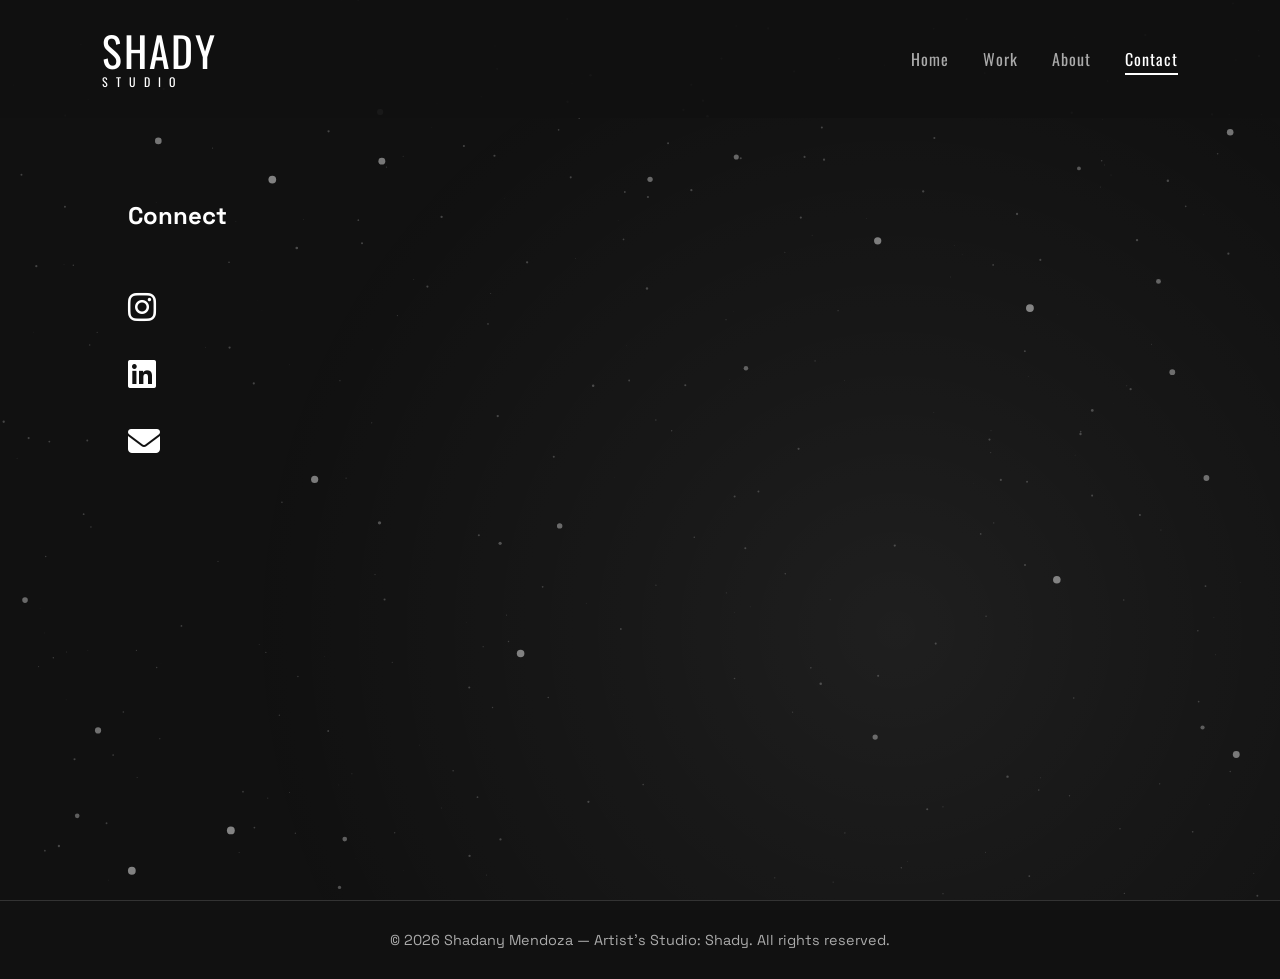
<file: contact.html>
<!DOCTYPE html>
<html lang="en">
<head>
<meta charset="UTF-8">
<title>Shadany Mendoza — Creative Studio</title>
<meta name="viewport" content="width=device-width, initial-scale=1.0">

<!-- Fonts -->
<link href="https://fonts.googleapis.com/css2?family=Space+Grotesk:wght@400;600&family=Oswald:wght@400;600&display=swap" rel="stylesheet">

<!-- Font Awesome -->
<link rel="stylesheet" href="https://cdnjs.cloudflare.com/ajax/libs/font-awesome/6.4.0/css/all.min.css">

<link rel="stylesheet" href="assets/css/style.css">
<script src="assets/js/script.js" defer></script>
</head>

<body>

<div class="texture"></div>
<div class="grain"></div>

<div class="art-corner">
<canvas id="particleCanvas"></canvas>
</div>

<header class="header">
  <div class="logo">
    <span class="logo-main">SHADY</span>
    <span class="logo-sub">STUDIO</span>
  </div>

  <nav>
    <a href="index.html">Home</a>
    <a href="work.html">Work</a>
    <a href="about.html">About</a>
    <a href="contact.html" class="active">Contact</a>
  </nav>
</header>

<section class="page">

    <h1 class="section-title reveal">Connect</h1>

    <div class="contact-icons reveal">

        <div class="contact-item">
            <i class="fab fa-instagram"></i>
            <a class="contact-info"
               href="https://www.instagram.com/tony.clare.art/"
               target="_blank"
               rel="noopener">
               Instagram
            </a>
        </div>

        <div class="contact-item">
            <i class="fab fa-linkedin"></i>
            <a class="contact-info"
               href="https://www.linkedin.com/in/shadany-mendoza-2b21a3289/"
               target="_blank"
               rel="noopener">
               LinkedIn
            </a>
        </div>

        <div class="contact-item">
            <i class="fas fa-envelope"></i>
            <a class="contact-info"
               href="mailto:shadany.pmg@gmail.com?subject=Project%20Inquiry&body=Hello%20Shadany,%20I%20would%20like%20to%20talk%20about%20a%20project.">
               Email Me
            </a>
        </div>

    </div>

</section>

<footer class="site-footer">
<p>&copy; 2026 Shadany Mendoza — Artist's Studio: Shady. All rights reserved.</p>
</footer>

</body>
</html>
</file>
<file: assets/css/style.css>
/* ============================= */
/* RESET */
/* ============================= */

*{
margin:0;
padding:0;
box-sizing:border-box;
}

/* ============================= */
/* BODY */
/* ============================= */

body{
background:#111;
color:#fff;
font-family:'Space Grotesk',sans-serif;
overflow-x:hidden;
opacity:0;
animation:fadeIn 1.2s ease forwards;
transition:background .6s ease,opacity .5s ease;
}

body.fade-out{opacity:0;}

@keyframes fadeIn{
to{opacity:1;}
}

/* ============================= */
/* TEXTURE + GRAIN */
/* ============================= */

.texture{z-index:0;}
.grain{z-index:1;}

/* ============================= */
/* HEADER */
/* ============================= */

body.lightbox-open .header{
display:none;
}

.header{
display:flex;
justify-content:space-between;
align-items:center;
padding:30px 8%;
position:fixed;
width:100%;
top:0;
left:0;
background:rgba(17,17,17,.9);
backdrop-filter:blur(8px);
z-index:20;
}

.logo{
font-family:"Oswald",sans-serif;
display:flex;
flex-direction:column;
align-items:flex-start;
line-height:1;
position:relative;
overflow:hidden;
}

/* SHADY */
.logo-main{
font-size:2.6rem;
letter-spacing:2px;
opacity:0;
transform:translateY(15px);
animation:shadyReveal .6s ease forwards;
animation-delay:.2s;   /* change this */
}

/* STUDIO */
.logo-sub{
font-size:.75rem;
letter-spacing:8px;
margin-top:4px;
opacity:0;
transform:translateY(-15px);
animation:studioReveal .7s ease forwards;
animation-delay:.6s;
}

/* Glow sweep layer */
.logo::after{
animation:logoGlow 1.4s ease forwards;
animation-delay:1.4s;
content:"";
position:absolute;
top:0;
left:-120%;
width:120%;
height:100%;

background:linear-gradient(
120deg,
transparent 0%,
rgba(255,255,255,.15) 40%,
rgba(255,255,255,.6) 50%,
rgba(255,255,255,.15) 60%,
transparent 100%
);

transform:skewX(-20deg);
animation:logoGlow 1.4s ease forwards;
animation-delay:1.1s;
}

/* SHADY reveal */
@keyframes shadyReveal{
to{
opacity:1;
transform:translateY(0);
}
}

/* STUDIO slide in */
@keyframes studioReveal{
to{
opacity:1;
transform:translateY(0);
}
}

/* Glow sweep */
@keyframes logoGlow{
0%{
left:-120%;
}
100%{
left:120%;
}
}

/* Logo reveal animation */
@keyframes logoReveal{
to{
opacity:1;
transform:translateY(0);
}
}

nav a{
margin-left:30px;
text-decoration:none;
color:#aaa;
font-family:'Oswald',sans-serif;
letter-spacing:1px;
transition:.3s ease;
}

nav a:hover,
nav a.active{color:#fff;}

nav a.active{
border-bottom:2px solid #fff;
padding-bottom:2px;
}
/* FLOATING RECTANGLES */
.floating-art {
  position: fixed; 
  top: 0;
  width: 120px;
  height: 100vh;
  background: rgba(20,20,20,0.35);
  display: flex;
  align-items: center;
  overflow: hidden;
  z-index: 50;
}

.floating-art.left { left: 0; }
.floating-art.right { right: 0; }

.art-stream {
  display: flex;
  flex-direction: column;
  gap: 40px;
  white-space: nowrap;
}

/* WORD STYLES */
.art-stream span {
  color: #ccc;
  display: inline-block;
  opacity: 0.65;
  transform: translateX(0);
}

/* Hierarchy Classes */
.big { font-size: clamp(1.4rem, 2vw, 2rem); }
.small { font-size: clamp(0.8rem, 1vw, 1rem); }
.bold { font-weight: 700; }
.italic { font-style: italic; }

/* stagger word starting positions */
.art-stream span:nth-child(1){animation-delay:-2s;}
.art-stream span:nth-child(2){animation-delay:-4s;}
.art-stream span:nth-child(3){animation-delay:-6s;}
.art-stream span:nth-child(4){animation-delay:-8s;}
.art-stream span:nth-child(5){animation-delay:-10s;}
.art-stream span:nth-child(6){animation-delay:-12s;}
.art-stream span:nth-child(7){animation-delay:-14s;}
.art-stream span:nth-child(8){animation-delay:-16s;}
.art-stream span:nth-child(9){animation-delay:-18s;}
.art-stream span:nth-child(10){animation-delay:-20s;}
.art-stream span:nth-child(11){animation-delay:-18s;}
.art-stream span:nth-child(12){animation-delay:-16s;}
.art-stream span:nth-child(13){animation-delay:-14s;}
.art-stream span:nth-child(14){animation-delay:-12s;}
.art-stream span:nth-child(15){animation-delay:-10s;}

.slow { animation-duration: 10s; }
.medium { animation-duration: 12s; }
.fast { animation-duration: 15s; }

/* Left rectangle: move words left → right */
.floating-art.left .art-stream span {
  animation-name: moveLeftRight;
  animation-timing-function: linear;
  animation-iteration-count: infinite;
}

/* Right rectangle: move words right → left */
.floating-art.right .art-stream span {
  animation-name: moveRightLeft;
  animation-timing-function: linear;
  animation-iteration-count: infinite;
}

/* KEYFRAMES */
@keyframes moveLeftRight{
  0% { transform: translateX(-40px); }
  50% { transform: translateX(20px); }
  100% { transform: translateX(60px); }
}

@keyframes moveRightLeft{
  0% { transform: translateX(40px); }
  50% { transform: translateX(-20px); }
  100% { transform: translateX(-60px); }
}

/* RESPONSIVE */
@media (max-width: 900px) {
  .floating-art { display: none; }
}

/* ============================= */
/* MOBILE RESPONSIVE STYLES */
/* ============================= */

@media (max-width: 768px) {
  /* Header adjustments */
  .header {
    padding: 15px 5%;
    flex-wrap: wrap;
  }

  .logo-main {
    font-size: 1.8rem;
  }

  .logo-sub {
    font-size: 0.65rem;
    letter-spacing: 4px;
  }

  nav {
    width: 100%;
    margin-top: 10px;
    display: flex;
    justify-content: space-around;
    flex-wrap: wrap;
  }

  nav a {
margin-left:0;
margin:8px 12px;
font-size:1.2rem;
padding:8px 10px;
}

  /* Page padding */
  .page {
    padding: 120px 5% 80px;
  }

  .section-title {
    font-size: clamp(2rem, 6vw, 3rem);
  }

  /* Hero section */
  .hero {
    padding: 140px 5% 100px;
  }

  .hero h1 {
    font-size: clamp(2rem, 8vw, 4rem);
  }

  .hero p {
    font-size: 1rem;
    margin-bottom: 60px;
  }

  /* Home gallery */
  .home-gallery {
    padding: 0 5% 80px;
    gap: 60px;
  }

  .project-row {
    grid-template-columns: 1fr;
    gap: 30px;
  }

  .project-row.reverse {
    direction: ltr;
  }

  .project-row {
    display: flex !important;
    flex-direction: column !important;
    gap: 30px;
  }

  .project-row .home-project,
  .project-row.reverse .home-project {
    width: 100% !important;
    max-width: 100% !important;
    height: auto !important;
    object-fit: cover !important;
    display: block !important;
    margin: 0 auto;
  }

  .home-project {
    width: 100% !important;
    max-width: 100% !important;
    height: auto !important;
    object-fit: cover !important;
    display: block !important;
  }

  .home-project.large {
    width: 100% !important;
    max-width: 100% !important;
    height: auto !important;
    object-fit: cover !important;
    display: block !important;
  }

  .home-text {
    max-width: 100%;
    text-align: center;
    order: 2;
  }

  .project-row .home-project {
    order: 1;
  }

  .home-text::before {
    margin: 0 auto 20px;
  }

  /* Work page */
  .work-intro {
    font-size: 1rem;
    margin-bottom: 30px;
  }

  /* Hide button categories on mobile */
  .work-categories {
    display: none !important;
  }

  /* Mobile dropdown filter */
  .mobile-filter {
    display: block !important;
    opacity: 1 !important;
    transform: none !important;
    width: 100%;
    max-width: 100%;
    padding: 14px 20px;
    margin: 0 auto 30px;
    background: transparent;
    border: 1.5px solid #333;
    border-radius: 4px;
    color: #fff;
    font-family: 'Oswald', sans-serif;
    font-size: 0.9rem;
    letter-spacing: 1px;
    cursor: pointer;
    appearance: none;
    -webkit-appearance: none;
    -moz-appearance: none;
    background-image: url("data:image/svg+xml,%3Csvg xmlns='http://www.w3.org/2000/svg' width='12' height='12' viewBox='0 0 12 12'%3E%3Cpath fill='%23fff' d='M6 9L1 4h10z'/%3E%3C/svg%3E");
    background-repeat: no-repeat;
    background-position: right 20px center;
    background-size: 12px;
    padding-right: 45px;
    transition: all 0.3s ease;
  }

  .mobile-filter:focus {
    outline: none;
    border-color: #666;
  }

  .mobile-filter option {
    background: #111;
    color: #fff;
    padding: 10px;
  }

  .project {
    grid-template-columns: 1fr;
    gap: 15px;
  }

  .project img {
    height: 250px;
  }

  /* About page */
  .about-container {
    padding-top: 30px;
    gap: 40px;
  }

  .about-portrait img {
    width: 150px;
  }

  .about-image img {
    max-width: 100%;
  }

  /* Lightbox */
  .lightbox-img {
    max-width: 95%;
    max-height: 70%;
  }

  .lightbox-close {
    top: 15px;
    right: 20px;
    font-size: 1.5rem;
  }

  .lightbox-prev,
  .lightbox-next {
    font-size: 1.5rem;
    padding: 15px;
  }

  .lightbox-prev {
    left: 10px;
  }

  .lightbox-next {
    right: 10px;
  }

  /* Footer */
  .site-footer {
    padding: 20px 5%;
    font-size: 0.8rem;
  }
}

@media (max-width: 480px) {
  .header {
    padding: 12px 4%;
  }

  .logo-main {
    font-size: 1.5rem;
  }

  .logo-sub {
    font-size: 0.55rem;
    letter-spacing: 3px;
  }

  nav a {
    font-size: 0.8rem;
    margin: 3px;
  }

  .hero {
    padding: 120px 4% 80px;
  }

  .hero h1 {
    font-size: clamp(1.8rem, 10vw, 3rem);
  }

  .hero p {
    font-size: 0.9rem;
  }

  .home-gallery {
    padding: 0 4% 60px;
    gap: 40px;
  }

  .project-row {
    gap: 20px;
  }

  .home-project {
    width: 100% !important;
    max-width: 100% !important;
    height: auto !important;
    object-fit: cover !important;
    display: block !important;
  }

  .home-project.large {
    width: 100% !important;
    max-width: 100% !important;
    height: auto !important;
    object-fit: cover !important;
    display: block !important;
  }

  .work-intro {
    font-size: 0.9rem;
    margin-bottom: 25px;
  }

  .mobile-filter {
    padding: 12px 18px;
    font-size: 0.85rem;
    padding-right: 40px;
    background-position: right 18px center;
  }

  .project img {
    height: 200px;
  }

  .page {
    padding: 100px 4% 60px;
  }

  .about-portrait img {
    width: 120px;
  }
}

/* ============================= */
/* SHARED PAGE LAYOUT */
/* ============================= */

.page{
position:relative;
z-index:5;
padding:200px 10% 120px;
min-height:100vh;
}

.page p.reveal{margin-bottom:30px;}

/* ============================= */
/* HERO */
/* ============================= */

/* HERO SECTION */
.hero {
    padding: 220px 10% 200px; /* you already have top, sides, bottom padding */
}

.hero h1 {
    font-size: clamp(4rem, 10vw, 8rem); /* bigger heading */
    line-height: 1; /* slightly tighter line height for impact */
}

.hero p {
    margin-top: 30px;
    margin-bottom: 100px; /* more space before the first project */
    color: #777;
    font-size: 1.4rem; /* slightly bigger paragraph text */
    letter-spacing: 1px;
}



/* ============================= */
/* WORK PAGE */
/* ============================= */

.work-intro{
max-width:700px;
margin-bottom:80px;
color:#aaa;
font-size:1.2rem;
}

.work-categories{
display:flex;
flex-wrap:wrap;
gap:30px;
}

/* Hide mobile filter on desktop (default) */
.mobile-filter {
  display: none;
}

.work-categories a{
padding:15px 40px;
border:1px solid #333;
text-decoration:none;
color:#fff;
font-family:'Oswald',sans-serif;
letter-spacing:2px;
transition:.4s ease;
}

.work-categories a:hover,
.work-categories a.active{
background:#fff;
color:#000;
transform:translateY(-5px);
}

/* ============================= */
/* HOME GALLERY */
/* ============================= */

.home-gallery{
display:flex;
flex-direction:column;
gap:120px;
padding:0 10% 140px;
max-width:1400px;
margin:0 auto;
}

.project-row{
display:grid;
grid-template-columns:1fr 1fr;
gap:100px;
align-items:center;
max-width:1100px;
margin:0 auto;
}

.project-row.reverse{direction:rtl;}
.project-row.reverse *{direction:ltr;}

.project-row .home-project{
display:flex;
justify-content:flex-end;
}

.project-row.reverse .home-project{
justify-content:flex-start;
}

/* ============================= */
/* PROJECT IMAGES - LARGER SIZE */
/* ============================= */

/* Standard project images */
.home-project {
    width: 100%;
    max-width: 550px; /* increased from 420px */
    height: 400px;    /* increased from 300px */
    object-fit: cover;
    border-radius: 4px;
    transition: transform .5s ease, filter .4s ease;
    display: block;
}

/* Ensure images don't overflow containers */
.home-project,
.project img,
.about-portrait img,
.about-image img {
    max-width: 100%;
}

.home-project:hover {
    transform: scale(1.05);
    filter: brightness(1.1);
}

/* Featured project */
.home-project.large {
    max-width: 900px; /* increased from 720px */
    height: 550px;    /* increased from 420px */
    display: block;
    margin: auto;
}

/* ============================= */
/* TEXT BLOCK */
/* ============================= */

.home-text{
max-width:380px;
}

.home-text h2{
font-size:clamp(1.5rem,2vw,2rem);
font-weight:300;
line-height:1.5;
color:#d6d6d6;
}

.home-text::before{
content:"";
display:block;
width:50px;
height:1px;
background:#666;
margin-bottom:20px;
}

/* ============================= */
/* WORK PROJECT GRID */
/* ============================= */

.project{
display:grid;
grid-template-columns:repeat(auto-fit,minmax(280px,1fr));
gap:20px;
margin-top:80px;
}

.project img{
width:100%;
height:350px;
object-fit:cover;
border-radius:4px;
transition:transform .5s ease,filter .4s ease;
}

.project img:hover{
transform:scale(1.05);
filter:brightness(1.1);
}

.project.hide{display:none;}

/* ============================= */
/* PROJECT INFO */
/* ============================= */

.project-info{
grid-column:span 2;
margin-top:20px;
}

.project-info h2{font-size:2rem;}

.project-info span{
font-size:.9rem;
color:#bbb;
}

/* ============================= */
/* REVEAL ANIMATION */
/* ============================= */

.reveal{
opacity:1;
transform:none;
}

.reveal.active{
opacity:1;
transform:translateY(0);
transition:opacity .6s ease, transform .6s ease;
}

/* ============================= */
/* ABOUT PAGE */
/* ============================= */

.about-link{
display:inline-block;
margin-top:25px;
padding:12px 28px;
border:1px solid #444;
text-decoration:none;
color:#fff;
font-family:'Oswald',sans-serif;
letter-spacing:1px;
transition:.4s ease;
}

.about-link:hover{
background:#fff;
color:#000;
transform:translateY(-3px);
}

/* ABOUT CONTAINER */
.about-container {
  max-width: 1200px;
  margin: 0 auto;
  padding-top: 50px;
  display: flex;
  flex-direction: column;
  gap: 80px; /* space between top and bottom sections */
}

/* ================= TOP ROW ================= */
.about-top {
  display: flex;
  gap: 40px;
  align-items: flex-start;
}

.about-portrait img {
  width: 200px;
  height: auto;
  border-radius: 6px;
  box-shadow: 0 10px 40px rgba(0,0,0,.5);
}

.about-text-top {
  max-width: 600px;
}

.about-text-top p {
  color: #aaa;
  margin-bottom: 20px;
  line-height: 1.6;
}

/* ================= BOTTOM ROW ================= */
.about-bottom {
  display: flex;
  gap: 40px;
  align-items: flex-start;
}

.about-text-bottom {
  max-width: 400px;
}

.about-text-bottom p {
  color: #aaa;
  margin-bottom: 20px;
  line-height: 1.6;
}

.about-link {
  display: inline-block;
  margin-top: 15px;
  padding: 12px 28px;
  border: 1px solid #444;
  text-decoration: none;
  color: #fff;
  font-family: 'Oswald', sans-serif;
  letter-spacing: 1px;
  transition: .4s ease;
}

.about-link:hover {
  background: #fff;
  color: #000;
  transform: translateY(-3px);
}

.about-image img {
  max-width: 600px;
  width: 100%;
  height: auto;
  border-radius: 6px;
  box-shadow: 0 20px 60px rgba(0,0,0,.5);
  filter: grayscale(100%);
  transition: .6s ease;
}

.about-image img:hover {
  filter: grayscale(0);
}

/* ================= RESPONSIVE ================= */
@media (max-width: 900px) {
  .about-top,
  .about-bottom {
    flex-direction: column;
    align-items: center;
    gap: 30px;
  }

  .about-text-top,
  .about-text-bottom {
    max-width: 100%;
    text-align: center;
  }

  .about-portrait img,
  .about-image img {
    max-width: 100%;
  }
}

/* ============================= */
/* CONTACT PAGE */
/* ============================= */

/* ============================= */
/* ABSTRACT CONTACT BACKGROUND */
/* ============================= */

.art-corner {
  position: fixed;
  top: 0;
  left: 0;
  width: 100%;
  height: 100%;
  z-index: 0;  /* make sure it's behind content but above background textures if needed */
  pointer-events: none;
  overflow: hidden;
  background: radial-gradient(circle at 70% 70%, rgba(255,255,255,0.06), rgba(255,255,255,0.03) 25%, rgba(0,0,0,0) 60%);
}

#particleCanvas {
  position: absolute;
  top: 0;
  left: 0;
  width: 100%;
  height: 100%;
}

/* particle canvas fills the .art-corner */
#particleCanvas {
  position: absolute;
  width: 100%;
  height: 100%;
  top: 0;
  left: 0;
}

/* hide on mobile */
@media (max-width:900px){
  .art-corner{opacity:.6;}
}



.contact-icons{
display:flex;
flex-direction:column;
gap:35px;
margin-top:60px;
}

.contact-item{
display:flex;
align-items:center;
gap:15px;
cursor:pointer;
position:relative;
}

.contact-item i{
font-size:2rem;
transition:transform .3s ease;
}

.contact-item i:hover{transform:scale(1.2);}

.contact-info{
position:absolute;
left:60px;
opacity:0;
transform:translateX(-20px);
transition:.4s ease;
color:#ff4d4d;
font-size:1.2rem;
text-decoration:none;
white-space:nowrap;
}

@media (max-width:768px){

.contact-info{
position:static;
opacity:1;
transform:none;
margin-left:10px;
font-size:1.3rem;
}

.contact-item{
gap:20px;
}

}

.contact-item:hover .contact-info{
opacity:1;
transform:translateX(0);
}

/* ============================= */
/* MODAL */
/* ============================= */

.project img{
cursor:pointer;
}

/* ============================= */
/* LIGHTBOX */
/* ============================= */

.lightbox{
display:none;
position:fixed;
inset:0;
background:rgba(0,0,0,.95);
backdrop-filter:blur(6px);
justify-content:center;
align-items:center;
flex-direction:column;
z-index:1000;
padding:40px;
}

.lightbox.active{
display:flex;
}

/* IMAGE */
.lightbox-img{
max-width:85vw;
max-height:75vh;
border-radius:6px;

opacity:0;
transform:translateX(40px);

transition:
opacity .35s ease,
transform .35s ease;
}

.lightbox-img.show{
opacity:1;
transform:translateX(0);
}

/* CAPTION */
.lightbox-caption{
margin-top:20px;
text-align:center;
max-width:600px;
}

.lightbox-caption h2{
font-size:1.5rem;
margin-bottom:10px;
}

.lightbox-caption p{
color:#aaa;
}

/* CLOSE BUTTON */

.lightbox-close{
position:absolute;
top:25px;
right:30px;

width:48px;
height:48px;

display:flex;
align-items:center;
justify-content:center;

font-size:28px;
color:white;

background:rgba(0,0,0,.6);
border-radius:50%;

cursor:pointer;
transition:all .3s ease;

z-index:1100; /* FIX */
}

.lightbox-close:hover{
background:rgba(255,255,255,.25);
transform:scale(1.15);
}
/* ARROWS */

.lightbox-prev,
.lightbox-next{
position:absolute;
top:50%;
transform:translateY(-50%);
font-size:2.2rem;
cursor:pointer;
color:white;
background:rgba(0,0,0,.4);
padding:14px 18px;
border-radius:50%;
transition:.3s ease;
}

/* ARROWS NOW CLOSE TO IMAGE */

.lightbox-prev,
.lightbox-next{
position:absolute;
top:50%;
transform:translateY(-50%);
font-size:2.4rem;
cursor:pointer;
color:white;

background:rgba(0,0,0,.5);
padding:16px 20px;
border-radius:50%;

transition:.3s ease;

z-index:1100;
}

.lightbox-prev{
left:30px;
}

.lightbox-next{
right:30px;
}

.lightbox-prev:hover,
.lightbox-next:hover{
background:rgba(255,255,255,.25);
}

/* Slide animations */
@keyframes slideFromRight{
  from{
    opacity:0;
    transform:translateX(80px) scale(.96);
  }
  to{
    opacity:1;
    transform:translateX(0) scale(1);
  }
}

@keyframes slideFromLeft{
  from{
    opacity:0;
    transform:translateX(-80px) scale(.96);
  }
  to{
    opacity:1;
    transform:translateX(0) scale(1);
  }
}

.lightbox-img.slide-next{
  animation:slideFromRight .35s ease;
}

.lightbox-img.slide-prev{
  animation:slideFromLeft .35s ease;
}

/* MOBILE ADJUSTMENT */

@media (max-width:768px){

.lightbox-prev{
left:10px;
}

.lightbox-next{
right:10px;
}

.lightbox-prev,
.lightbox-next{
font-size:1.8rem;
padding:12px 15px;
}


.lightbox-img{
max-width:92vw;
max-height:70vh;
}

.lightbox-close{
top:20px;
right:20px;
width:60px;
height:60px;
font-size:2rem;
}

}

@keyframes zoomIn{
from{transform:scale(.85);opacity:0;}
to{transform:scale(1);opacity:1;}
}

/* ============================= */
/* FOOTER */
/* ============================= */

.site-footer{
text-align:center;
padding:30px 10%;
background:#111;
color:#aaa;
font-size:.9rem;
border-top:1px solid #333;
position:relative;
z-index:5;
}
</file>
